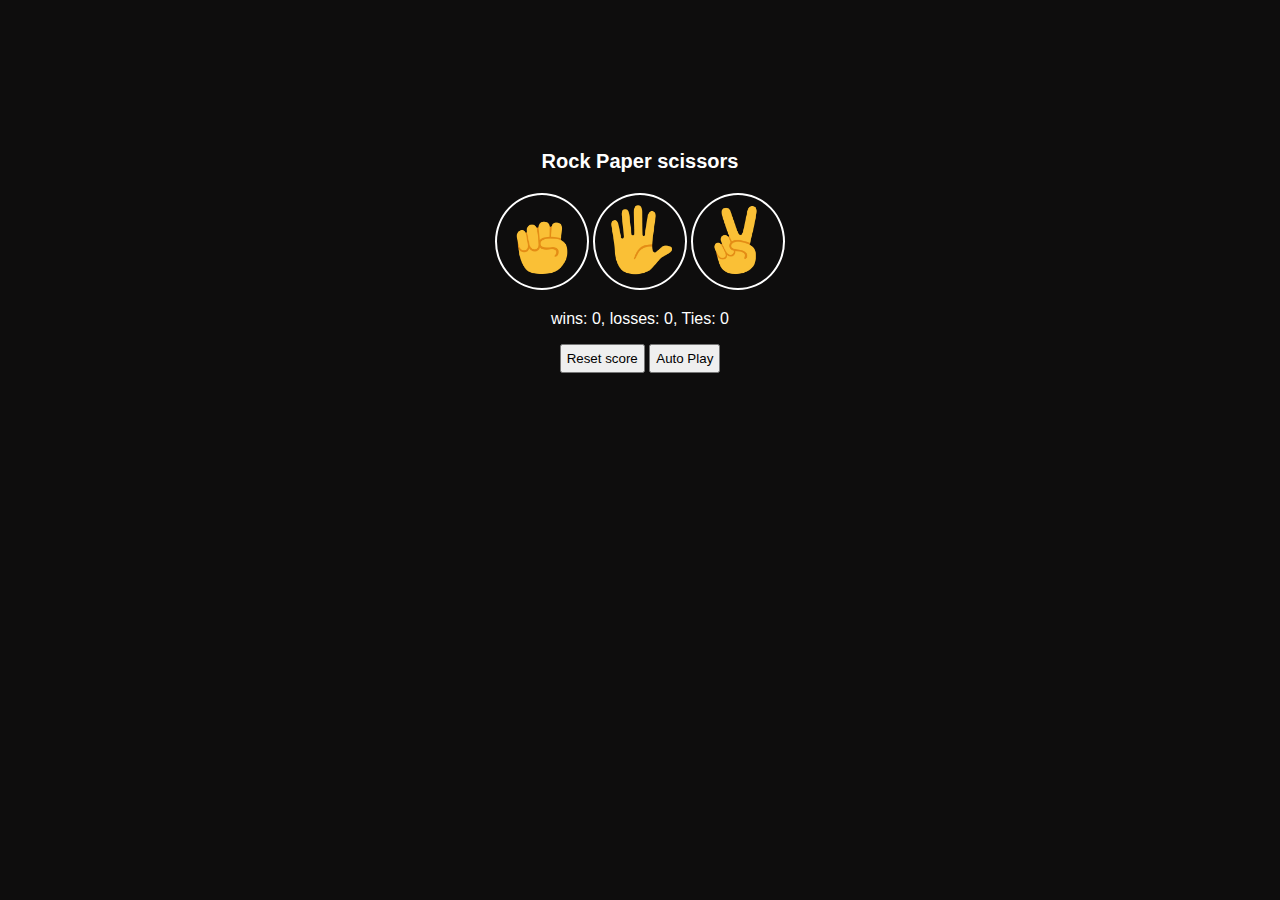
<file: index.html>
<!DOCTYPE html>
<html lang="en">

<head>
    <meta charset="UTF-8">
    <meta name="viewport" content="width=device-width, initial-scale=1.0">
    <title>rock paper scissors</title>
    <link rel="stylesheet" href="rockpaperscissor.css">
     

</head>

<body>
    <p class="p1">Rock Paper scissors</p>
    <button class="roc" onclick="
        
        playGame('rock');
 
        "><img class="img1" src="rock-emoji.png"></button>
    <button class="roc" onclick="
         
          playGame('paper');
            
            "><img class="img1" src="paper-emoji.png"></button>
    <button class="roc" onclick="
        
        playGame('scissors');
        "><img class="img1" src="scissors-emoji.png"></button>
         <p class="js-result"></p>
         <p class="js-move">
           
         </p>
   
        <p class="js-score"></p>

    <button class="score1" onclick="
        score.wins = 0;
        score.losses=0;
        score.Ties=0;
        localStorage.removeItem('score');
        updateScore();
     ">Reset score</button>
     <button class="auto-play" onclick="
         const a=document.querySelector('.auto-play').innerHTML;
        if(a === 'Auto Play'){
            document.querySelector('.auto-play').innerHTML =`Stop` ;
        }else{
            document.querySelector('.auto-play').innerHTML =`Auto Play` ;
        }
     autoPlay();
     "
     >Auto Play</button>
     <script src="rockpaperscissor.js">
    </script>
    </body>
    
    </html>
</file>
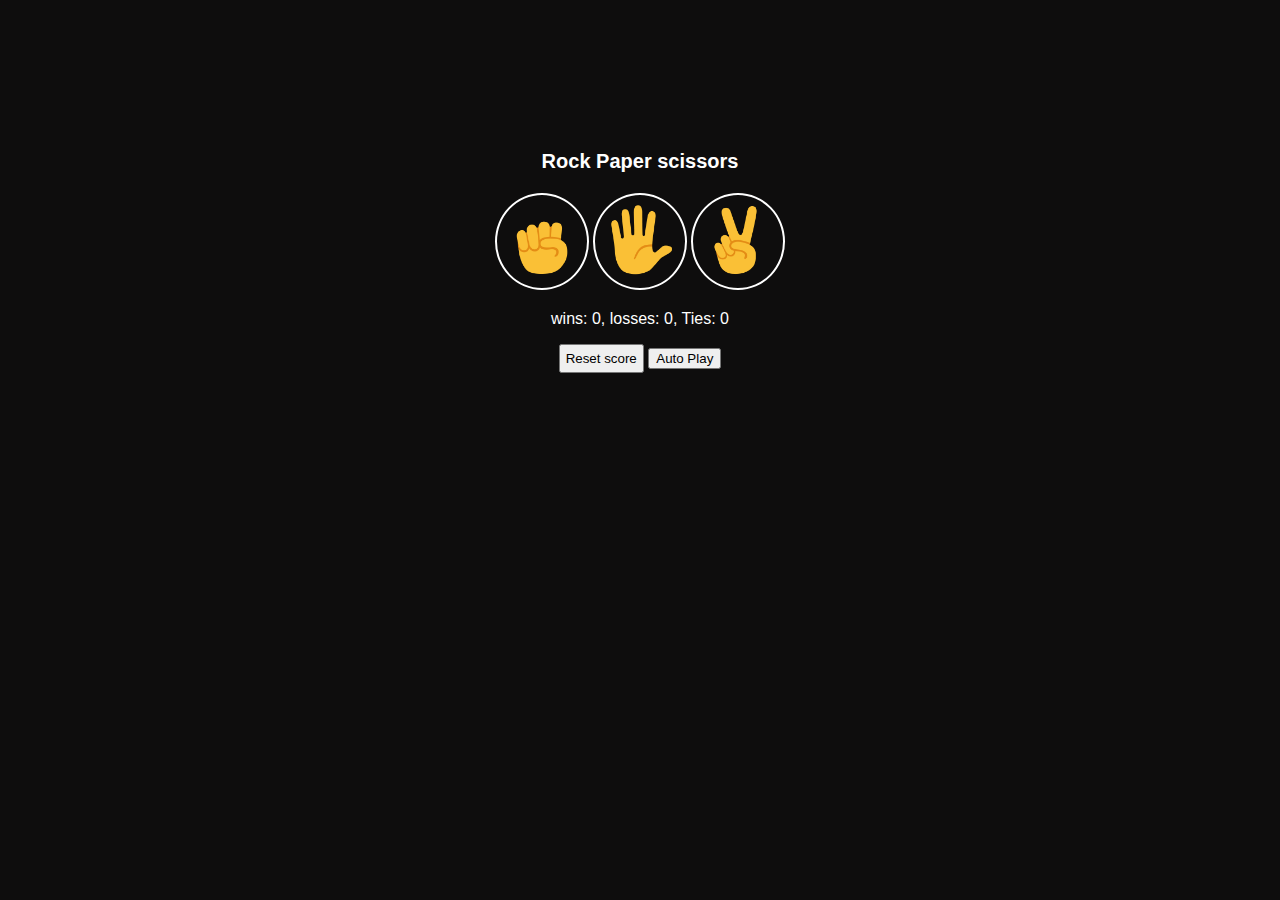
<file: rockpaperscissor.html>
<!DOCTYPE html>
<html lang="en">

<head>
    <meta charset="UTF-8">
    <meta name="viewport" content="width=device-width, initial-scale=1.0">
    <title>rock paper scissors</title>
    <link rel="stylesheet" href="rockpaperscissor.css">
     

</head>

<body>
    <p class="p1">Rock Paper scissors</p>
    <button class="roc" onclick="
        
        playGame('rock');
 
        "><img class="img1" src="rock-emoji.png"></button>
    <button class="roc" onclick="
         
          playGame('paper');
            
            "><img class="img1" src="paper-emoji.png"></button>
    <button class="roc" onclick="
        
        playGame('scissors');
        "><img class="img1" src="scissors-emoji.png"></button>
         <p class="js-result"></p>
         <p class="js-move">
           
         </p>
   
        <p class="js-score"></p>

    <button class="score1" onclick="
        score.wins = 0;
        score.losses=0;
        score.Ties=0;
        localStorage.removeItem('score');
        updateScore();
     ">Reset score</button>
     <button class="auto-paly" onclick="
     autoPlay();
     "
     >Auto Play</button>
     <script src="rockpaperscissor.js">
    </script>
    </body>
    
    </html>
</file>
<file: rockpaperscissor.css>
body{
    background-color: rgb(14, 13, 13);
    font-family: Arial, Helvetica, sans-serif;
    color:white;
    text-align: center;
    margin-left: auto;
    margin-right: auto;
    margin-top: 150px;
}
.p1{
    color:white;
    font-size: 20px;
    
    font-weight: bold;
}
.roc {
    
    
    background-color: transparent;
    border-radius: 50%;
    border: 2px solid white;
    padding: 10px;
   
    
}
.roc .img1{
    height: 70px;
}
.img2{
   
    height: 40px;
}
.js-result{
    margin-top: 20px;
}
.score1,.auto-play{
    padding: 5px;

}
</file>
